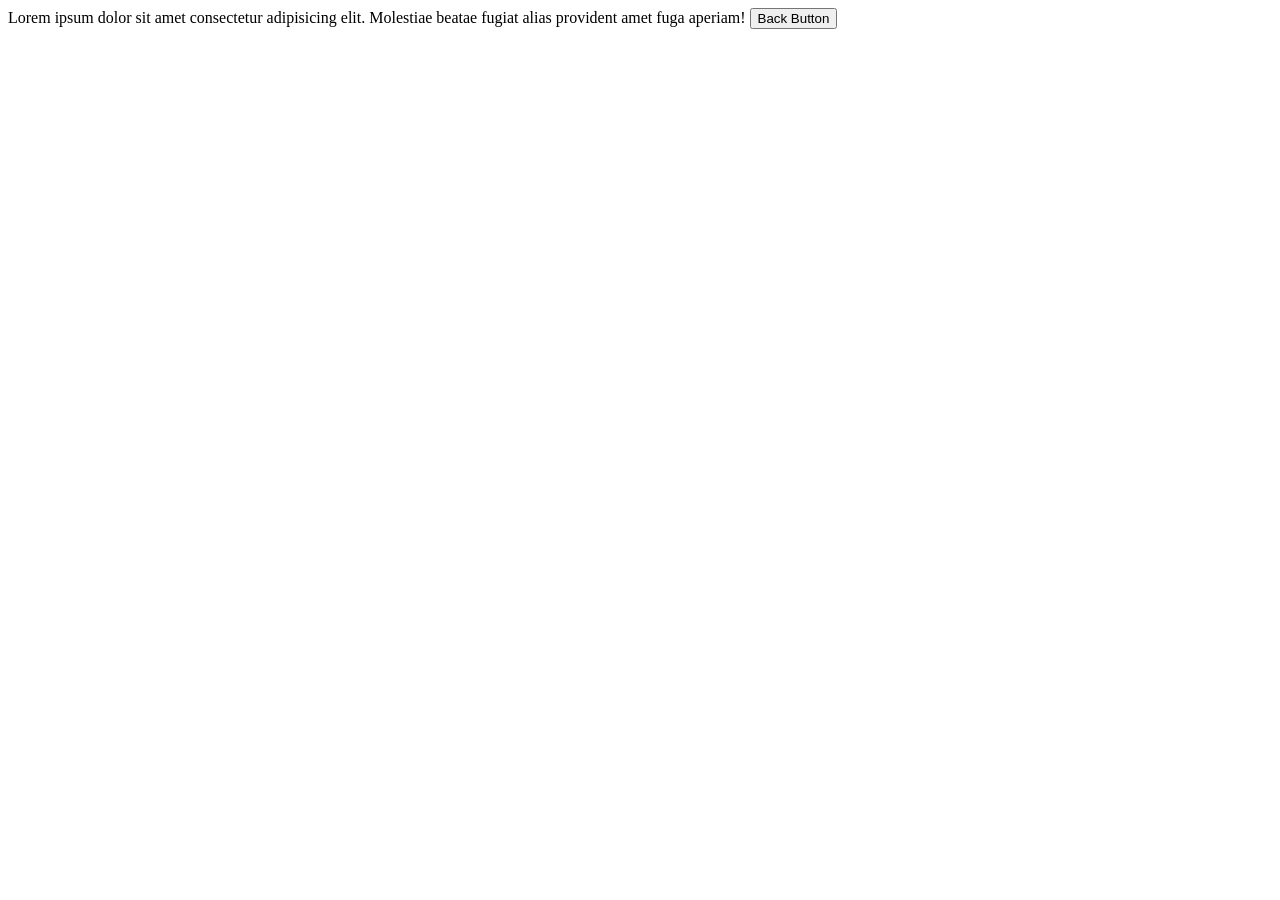
<file: ICT-2106,Roll-1982/html/next.html>
<!DOCTYPE html>
<html lang="en">

<head>
    <meta charset="UTF-8" />
    <meta name="viewport" content="width=device-width, initial-scale=1.0" />
    <title>Document</title>
</head>

<body>
    Lorem ipsum dolor sit amet consectetur adipisicing elit. Molestiae beatae fugiat alias provident amet fuga aperiam!

    <button onclick="back()">Back Button</button>

    <script src="../js/index.js"></script>
</body>

</html>
</file>
